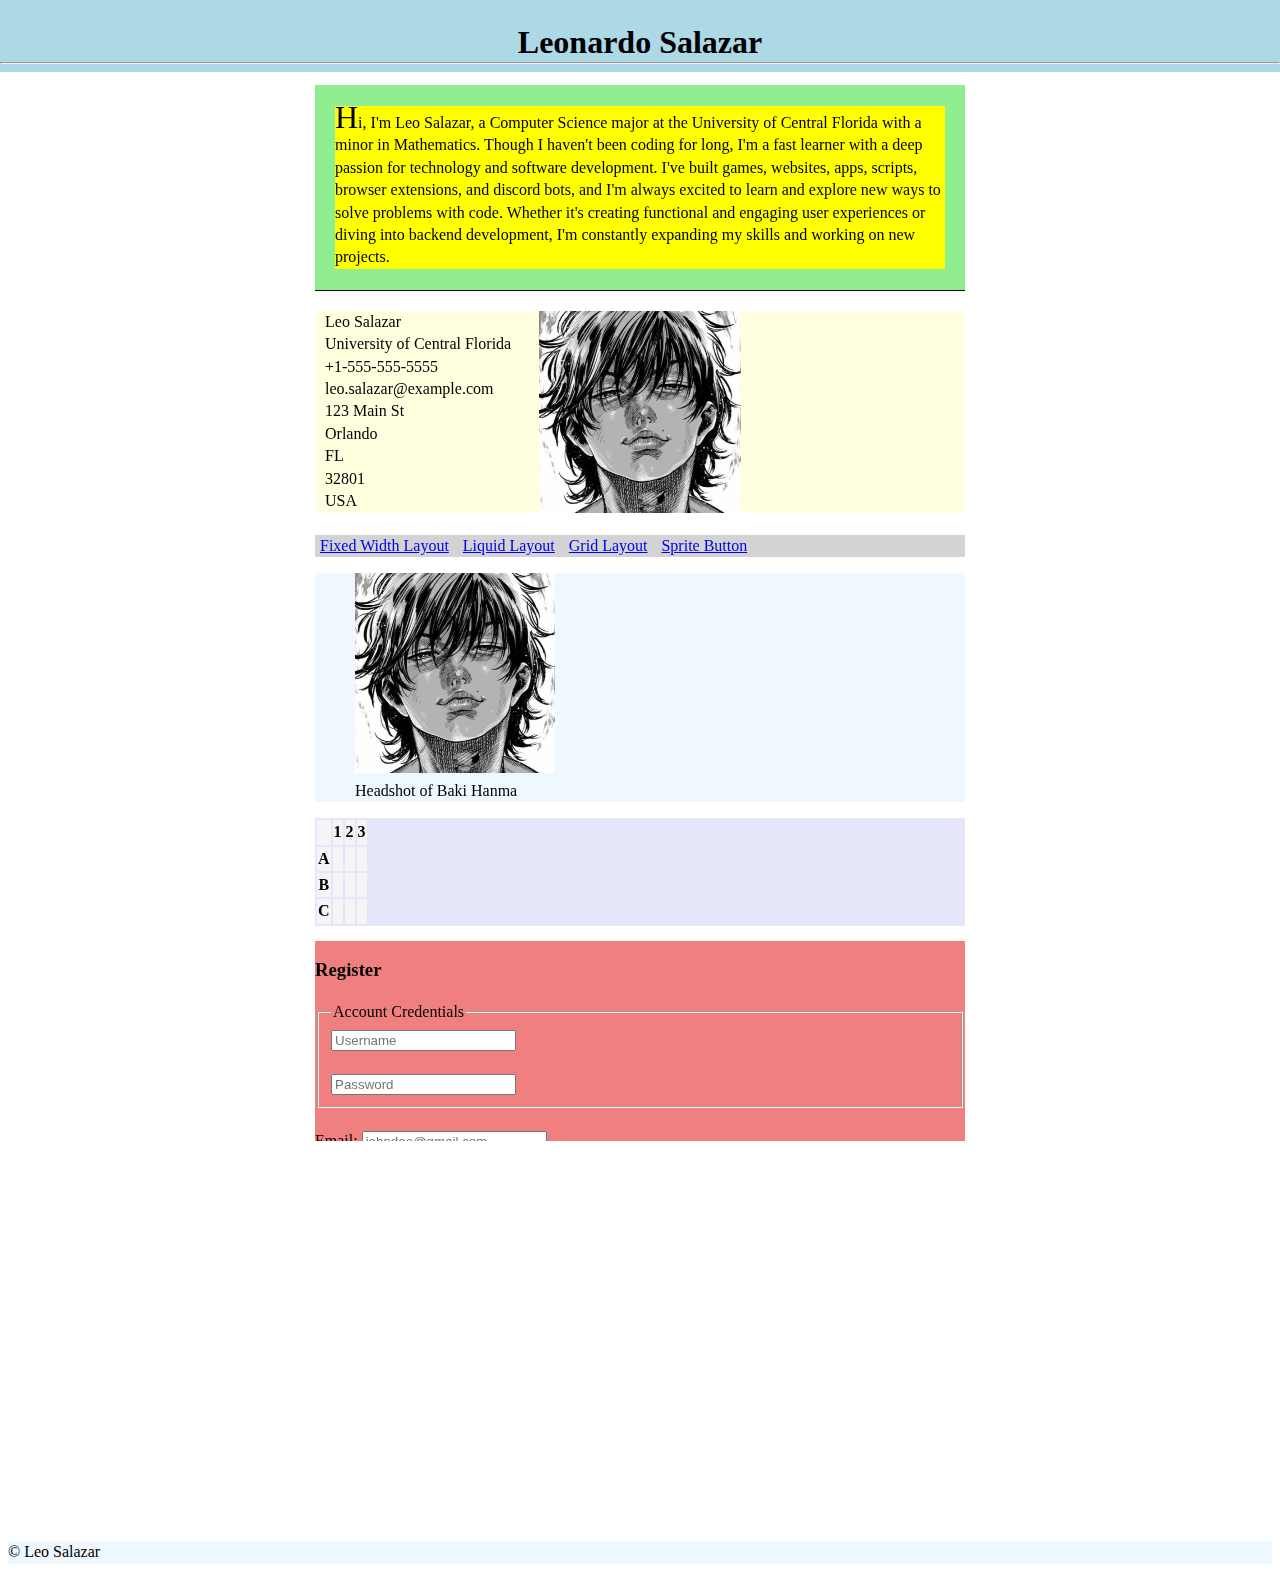
<file: index.html>
<!DOCTYPE html>
<html lang="en">
  <head>
    <meta charset="UTF-8">
    <meta name="viewport" content="width=device-width, initial-scale=1.0">
    <meta name="description" content="A website to practice using HTML and CSS">
    <link rel="stylesheet" type="text/css" href="styles.css">
    <link rel="icon" href="images/baki.jpg">
    <title>Portfolio</title>
  </head>
  <body>
    <div id="header">
      <h1>Leonardo Salazar</h1>
      <hr>
    </div>
    <div id="stuff">
      <div id="about-me">
        <p>
          Hi, I'm Leo Salazar, a Computer Science major at the University of Central Florida with a minor in Mathematics. Though I haven't been coding for long, I'm a fast learner with a deep passion for technology and software development. I've built games, websites, apps, scripts, browser extensions, and discord bots, and I'm always excited to learn and explore new ways to solve problems with code. Whether it's creating functional and engaging user experiences or diving into backend development, I'm constantly expanding my skills and working on new projects.
        </p>
      </div>
      <div class="vcard" id="vcard">
        <div class="fn">Leo Salazar</div>
        <div class="org">University of Central Florida</div>
        <div class="tel">+1-555-555-5555</div>
        <div class="email">leo.salazar@example.com</div>
        <div class="adr">
          <div class="street-address">123 Main St</div>
          <div class="locality">Orlando</div>
          <div class="region">FL</div>
          <div class="postal-code">32801</div>
          <div class="country-name">USA</div>
        </div>
      </div>
      <br>
      <div id="link">
        <a href="pages/fixed/">Fixed Width Layout</a>   
        <a href="pages/liquid/">Liquid Layout</a>
        <a href="pages/grid/">Grid Layout</a>
        <a href="pages/sprite/">Sprite Button</a>
      </div>
      <div id="images">
        <figure>
          <img src="images/baki.jpg" alt="headshot of baki hanma">
          <figcaption>Headshot of Baki Hanma</figcaption>
        </figure>
      </div>
      <div id="table">
        <table>
          <thead>
            <tr>
              <th></th>
              <th scope="col">1</th>
              <th scope="col">2</th>
              <th scope="col">3</th>
            </tr>
          </thead>
          <tbody>
            <tr>
              <th scope="row">A</th>
              <td></td>
              <td></td>
              <td></td>
            </tr>
            <tr>
              <th scope="row">B</th>
              <td></td>
              <td></td>
              <td></td>
            </tr>
            <tr>
              <th scope="row">C</th>
              <td></td>
              <td></td>
              <td></td>
            </tr>
          </tbody>
        </table>
      </div>
      <div id="register">
        <h3>Register</h3>
        <fieldset>
          <legend>Account Credentials</legend>
          <form action="api/login.php" method="post">
            <input name="username" type="text" placeholder="Username" required>
            <br><br>
            <input name="password" type="password" placeholder="Password" required>
        </fieldset>
          <br>
          <label>
            Email: <input type="email" name="email" placeholder="johndoe@gmail.com" required>
          </label>
          <br><br>
          Gender:
          <label>
            <input type="radio" name="gender" value="male"> Male
          </label>
          <label>
            <input type="radio" name="gender" value="female"> Female
          </label>
          <label>
            <input type="radio" name="gender" value="other" checked> Other
          </label>
          <br><br>
          <label>
            Birthday: <input type="date" required min="1920-01-01" max="2024-01-01">
          </label>
          <br><br>
          Screen Mode:
          <select name="screen-mode">
            <option value="light">Light</option>
            <option value="dark">Dark</option>
          </select>
          <br><br>
          Profile Picture:
          <input type="file" name="pfp">
          <br><br>
          <label>
            <input name="terms" type="checkbox" value="true" required> Agree to Terms & Conditions
          </label>
          <br><br>
          <button>Submit</button>
        </form>
      </div>
      <br>
      <div id="ytvid">
        <iframe src="https://www.youtube.com/embed/37cE20pFwwQ?si=FnZoijkHgVuNjhvy" title="YouTube video player" frameborder="0" allow="accelerometer; autoplay; clipboard-write; encrypted-media; gyroscope; picture-in-picture; web-share" referrerpolicy="strict-origin-when-cross-origin" allowfullscreen></iframe>
      </div>
    </div>
    <br>
    <div id="footer">
      &copy; Leo Salazar
    </div>
    <!-- <script src="scripts.js"></script> -->
  </body>
</html>
</file>
<file: styles.css>
body {
    line-height: 1.4em;
}

#stuff {
    position: relative;
    width: 650px;
    max-width: 100%;
    margin: 0px auto 60px;
    top: 70px;
}

#header {
    position: fixed;
    top: 0px;
    left: 0px;
    width: 100%;
    background-color: lightblue;
    text-align: center;
    z-index: 99;
}

#header>h1 {
    margin-bottom: 0px;
    padding-top: 10px;
}

#about-me {
    background-color: lightgreen;
    padding: 5px 20px;
    margin-top: 15px;
    border-bottom: 1px solid black;
}

#about-me p {
    background-color: yellow;
}

#about-me:first-letter {
    font-size: 200%;
}

#vcard {
    background-color: lightyellow;
    background-image: url("images/baki.jpg");
    background-size: contain;
    background-repeat: no-repeat;
    background-position: center;
    margin-top: 20px;
}

#vcard>div {
    position: relative;
    left: 10px;
}

#link {
    background-color: lightgray;
}

#link a {
    margin: 5px;
}

#images {
    background-color: aliceblue;
}

img {
    width: 200px;
    max-width: 100%;
}

#table {
    background-color: lavender;
}

td, th {
    background-color: whitesmoke;
}

#register {
    background-color: lightcoral;
    max-height: 200px;
    overflow: hidden visible;
    margin-top: 15px;
}

#ytvid {
    position: relative;
    padding-bottom: 56.25%; /* 16:9 aspect ratio */
    height: 0;
    overflow: hidden;
    max-width: 100%;
}

#ytvid iframe {
    position: absolute;
    width: 100%;
    height: 100%;
}

#footer {
    top: 10px;
    background-color: aliceblue;
}
</file>
